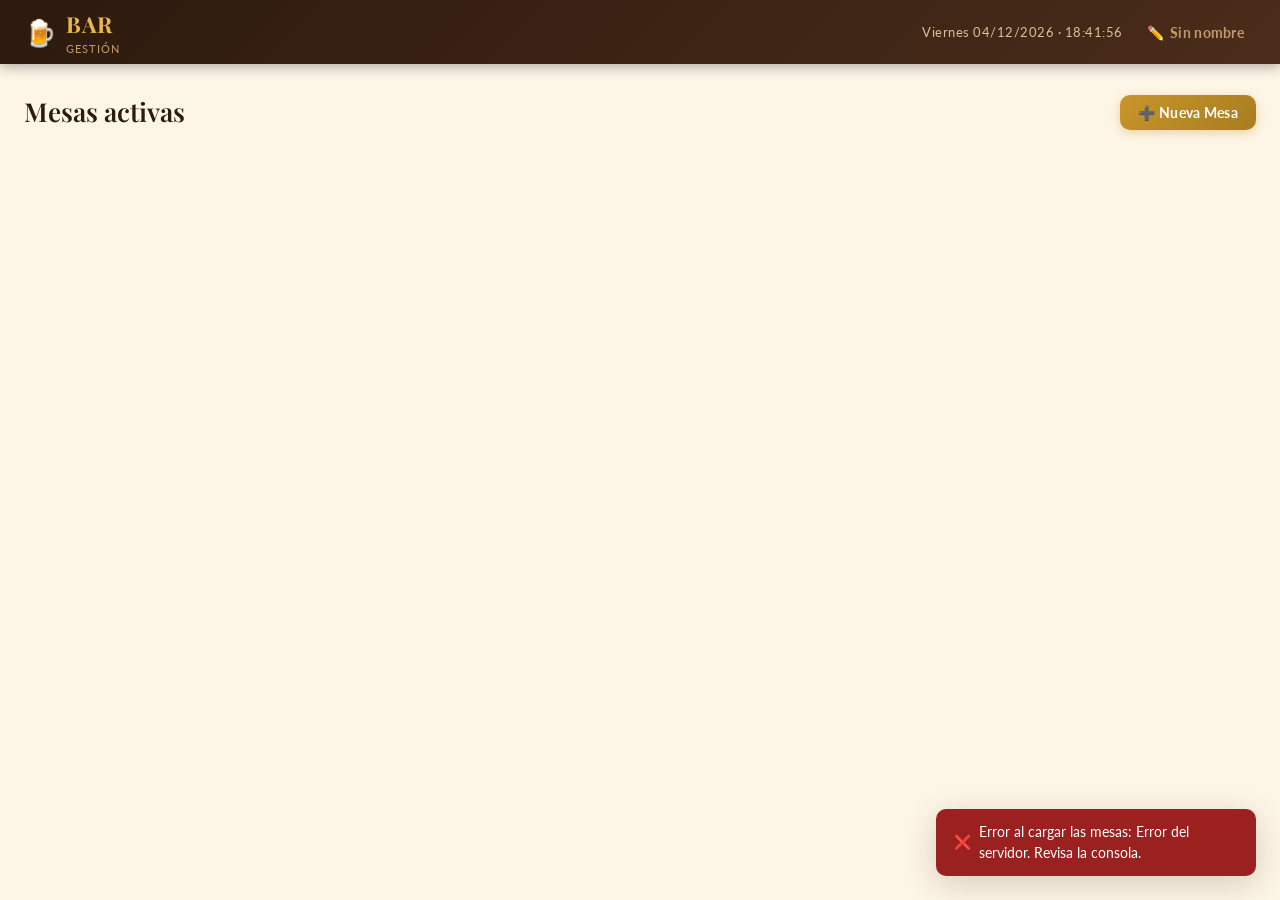
<file: index.html>
<!DOCTYPE html>
<html lang="es">
<head>
  <meta charset="UTF-8" />
  <meta name="viewport" content="width=device-width, initial-scale=1.0" />
  <title>Bar · Gestión de Mesas</title>
  <link rel="stylesheet" href="style.css" />
</head>
<body>

  <header class="header">
    <div class="header-logo">
      <span class="icon">🍺</span>
      <div>
        <h1>BAR</h1>
        <div class="subtitle">GESTIÓN</div>
      </div>
    </div>
    <div class="header-right">
      <div class="header-clock" id="reloj"></div>
      <button class="btn btn-ghost" id="btnCambiarDispositivo">
       ✏️<span id="headerNombreDispositivo"></span>
      </button>
    </div>
  </header>

  <main class="page-main">
    <div class="page-toolbar">
      <h2>Mesas activas</h2>
      <div class="toolbar-actions">
        <button class="btn btn-primary" id="btnNuevaMesa">
          ➕ Nueva Mesa
        </button>
      </div>
    </div>

    <div class="mesas-grid" id="mesasGrid">
    </div>
  </main>

  <div class="modal-overlay" id="modalNombreDispositivo">
    <div class="modal">
      <h3>Trabajador:</h3>
      <p class="modal-sub">Aparecerá cuando estés atendiendo una mesa.</p>
      <div class="form-group">
        <label for="inputNombreDispositivo">Nombre</label>
        <input
          type="text"
          id="inputNombreDispositivo"
          class="form-input"
          placeholder="Ej: Juan Pérez, María García..."
          maxlength="60"
          autocomplete="off"
        />
      </div>
      <div class="modal-actions">
        <button class="btn btn-primary" id="btnConfirmarDispositivo">Guardar</button>
      </div>
    </div>
  </div>

  <div class="modal-overlay" id="modalCrearMesa">
    <div class="modal">
      <h3>➕ Nueva Mesa</h3>
      <p class="modal-sub">Introduce el nombre o número para identificar la mesa.</p>
      <div class="form-group">
        <label for="inputNombreMesa">Nombre o número de mesa</label>
        <input
          type="text"
          id="inputNombreMesa"
          class="form-input"
          placeholder="Ej: Mesa 5, Terraza 2, Barra..."
          maxlength="40"
          autocomplete="off"
        />
      </div>
      <div class="modal-actions">
        <button class="btn btn-outline" id="btnCancelarCrear">Cancelar</button>
        <button class="btn btn-primary" id="btnConfirmarCrear">Crear Mesa</button>
      </div>
    </div>
  </div>

  <div class="loader-overlay" id="loader">
    <div class="spinner"></div>
  </div>

  <div class="toast-container" id="toastContainer"></div>

  <script src="api.js"></script>
  <script src="main.js"></script>
</body>
</html>
</file>
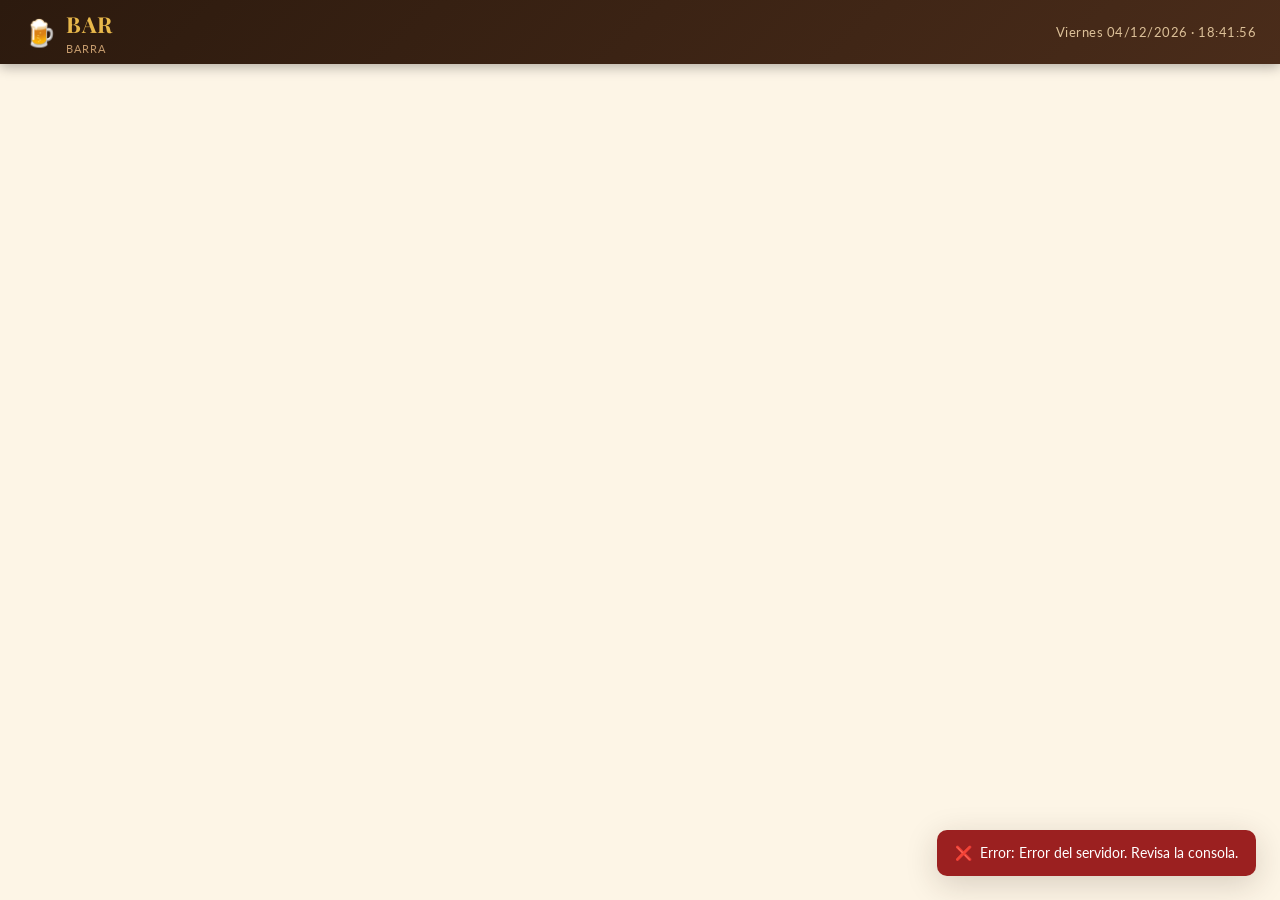
<file: barra.html>
<!DOCTYPE html>
<html lang="es">
<head>
  <meta charset="UTF-8"/>
  <meta name="viewport" content="width=device-width, initial-scale=1.0"/>
  <title>Barra · Bar</title>
  <link rel="stylesheet" href="style.css"/>
  <link rel="stylesheet" href="barra.css"/>
</head>
<body>
  <header class="header">
    <div class="header-logo">
      <span class="icon">🍺</span>
      <div><h1>BAR</h1><div class="subtitle">BARRA</div></div>
    </div>
    <div class="header-right">
      <div class="header-clock" id="reloj"></div>
    </div>
  </header>

  <main class="barra-main" id="barraMain">
  </main>

  <div class="loader-overlay" id="loader"><div class="spinner"></div></div>
  <div class="toast-container" id="toastContainer"></div>

  <script src="api.js"></script>
  <script src="barra.js"></script>
</body>
</html>
</file>
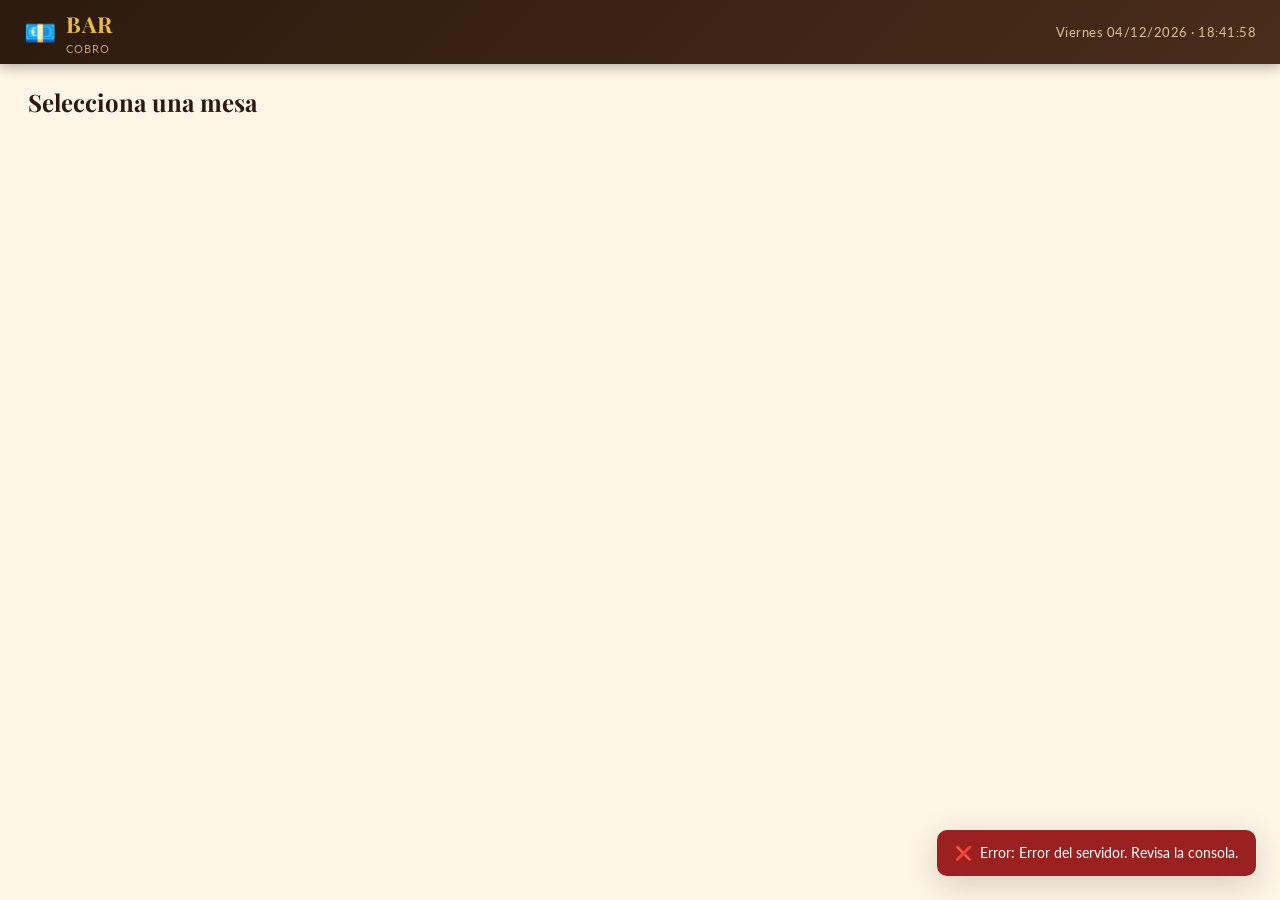
<file: cobro.html>
<!DOCTYPE html>
<html lang="es">
<head>
  <meta charset="UTF-8"/>
  <meta name="viewport" content="width=device-width, initial-scale=1.0"/>
  <title>Cobro · Bar</title>
  <link rel="stylesheet" href="style.css"/>
  <link rel="stylesheet" href="cobro.css"/>
</head>
<body>
  <header class="header">
    <div class="header-logo">
      <span class="icon">💶</span>
      <div><h1>BAR</h1><div class="subtitle">COBRO</div></div>
    </div>
    <div class="header-right">
      <div class="header-clock" id="reloj"></div>
    </div>
  </header>

  <div id="vistasMesas">
    <div class="cobro-page-toolbar">
      <h2>Selecciona una mesa</h2>
    </div>
    <div class="cobro-mesas-grid" id="cobroMesasGrid"></div>
  </div>

  <div id="vistaCobro" style="display:none" class="cobro-vista">
    <div class="cobro-top-bar">
      <button class="btn btn-outline" onclick="volverMesas()">← Mesas</button>
      <h2 id="cobroMesaNombre">–</h2>
      <div class="cobro-pte-badge">
        Pendiente: <strong id="cobroTotalPte">0,00 €</strong>
      </div>
    </div>

    <div class="cobro-body">
      <div class="cobro-articulos">
        <h3 class="cobro-section-title">Artículos pedidos</h3>
        <div id="cobroLineas"></div>
      </div>

      <div class="cobro-panel-derecho">
        <div class="cobro-resumen">
          <div class="cobro-resumen-fila">
            <span>Total pendiente</span>
            <strong id="resumenPte">0,00 €</strong>
          </div>
          <div class="cobro-resumen-fila cobro-resumen-sel">
            <span>Seleccionado</span>
            <strong id="resumenSel">0,00 €</strong>
          </div>
        </div>

        <div class="cobro-botones">
          <button class="btn btn-primary btn-lg cobro-btn-accion"
                  id="btnCobrarSel" disabled
                  onclick="abrirConfirmar('seleccion')">
            💶 Cobrar selección
          </button>
          <button class="btn btn-outline btn-lg cobro-btn-accion"
                  onclick="abrirDividir()">
            ➗ Dividir en partes
          </button>
          <button class="btn btn-success btn-lg cobro-btn-accion"
                  onclick="abrirConfirmar('todo')">
            ✅ Cobrar todo
          </button>
        </div>
      </div>
    </div>
  </div>

  <div class="modal-overlay" id="modalConfirmar">
    <div class="modal">
      <h3 id="modalConfirmarTitulo">Confirmar cobro</h3>
      <p class="modal-sub" id="modalConfirmarSub"></p>
      <div style="text-align:center;margin:16px 0">
        <div id="modalImporte" style="font-family:var(--font-display);font-size:44px;font-weight:700;color:var(--brown-800)"></div>
      </div>
      <div class="modal-actions">
        <button class="btn btn-outline" onclick="cerrarModal('modalConfirmar')">Cancelar</button>
        <button class="btn btn-success" id="btnConfirmarCobro">✅ Confirmar</button>
      </div>
    </div>
  </div>

  <div class="modal-overlay" id="modalDividir">
    <div class="modal">
      <h3>➗ Dividir cuenta</h3>
      <p class="modal-sub">¿En cuántas partes iguales?</p>
      <div class="dividir-control">
        <button class="qty-btn minus" onclick="cambiarPartes(-1)">−</button>
        <span id="numPartes" style="font-size:32px;font-weight:700;min-width:60px;text-align:center">2</span>
        <button class="qty-btn plus" onclick="cambiarPartes(1)">+</button>
      </div>
      <div style="text-align:center;margin:12px 0;color:var(--text-muted);font-size:14px">
        Cada parte: <strong id="importeParte">0,00 €</strong>
      </div>
      <div class="modal-actions">
        <button class="btn btn-outline" onclick="cerrarModal('modalDividir')">Cancelar</button>
        <button class="btn btn-primary" onclick="cobrarParte()">💶 Cobrar una parte</button>
      </div>
    </div>
  </div>

  <div class="loader-overlay" id="loader"><div class="spinner"></div></div>
  <div class="toast-container" id="toastContainer"></div>
  
  <div class="modal-overlay" id="modalTicket">
    <div class="modal modal-ticket">
      <div id="ticketContenido"></div>
      <div class="modal-actions">
        <button class="btn btn-outline" onclick="cerrarTicket()">Cerrar</button>
        <button class="btn btn-primary" onclick="imprimirTicket()">🖨️ Imprimir</button>
      </div>
    </div>
  </div>

  <script src="api.js"></script>
  <script src="cobro.js"></script>

</body>
</html>
</file>
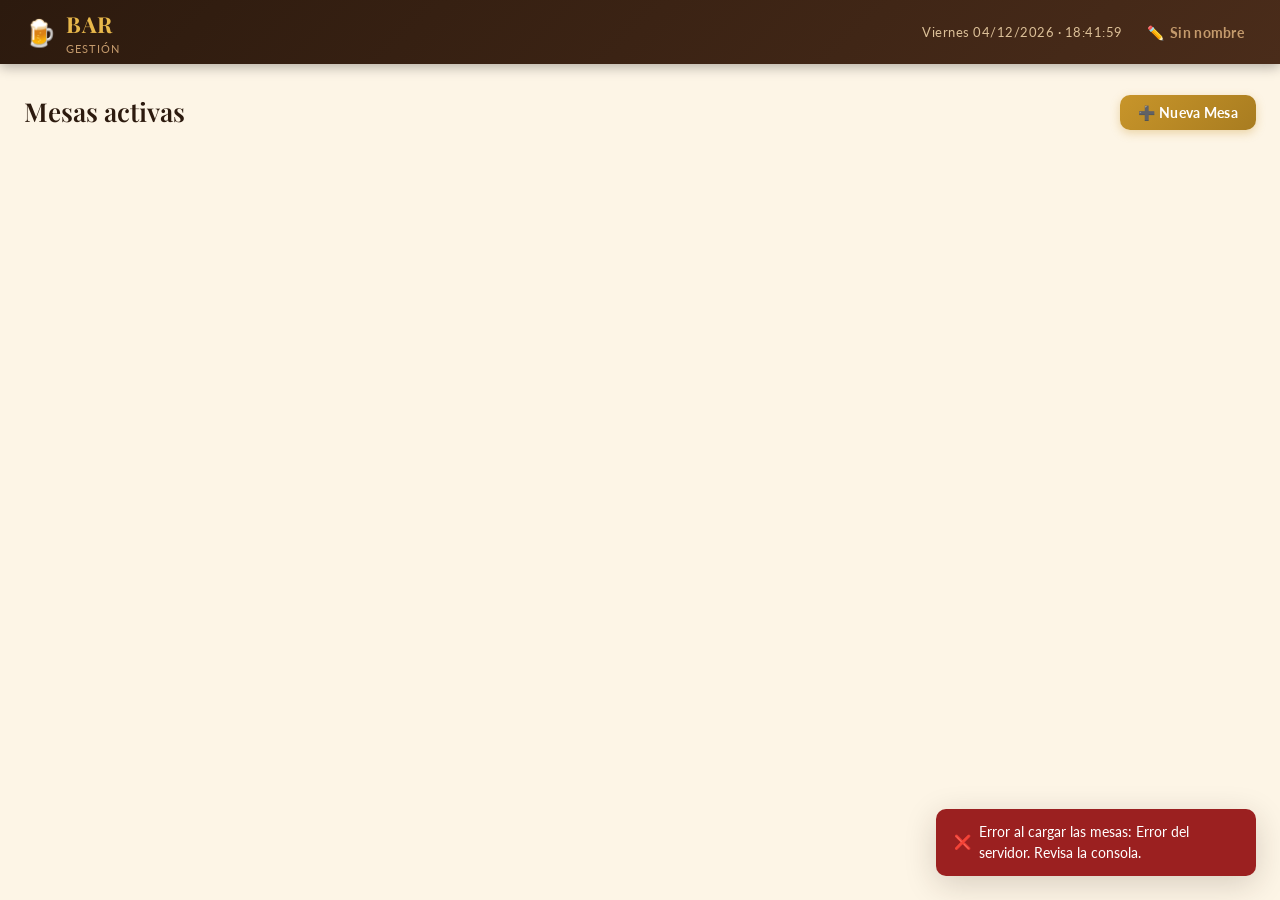
<file: mesa.html>
<!DOCTYPE html>
<html lang="es">
<head>
  <meta charset="UTF-8" />
  <meta name="viewport" content="width=device-width, initial-scale=1.0" />
  <title>Mesa · Bar</title>
  <link rel="stylesheet" href="style.css" />
</head>
<body>

  <header class="header">
    <div class="header-logo">
      <span class="icon">🍺</span>
      <div>
        <h1>BAR</h1>
        <div class="subtitle">GESTIÓN</div>
      </div>
    </div>
    <div class="header-right">
      <div class="header-clock" id="reloj"></div>
    </div>
  </header>

  <div class="page-mesa">

    <div class="mesa-header">
      <div class="mesa-header-left">
        <button class="btn btn-outline btn-sm" id="btnSalir">← Salir sin guardar</button>
        <h2 id="mesaNombre">–</h2>
      </div>
      <div class="toolbar-actions">
        <button class="btn btn-success btn-sm" id="btnGuardar">✅ Guardar mesa</button>
      </div>
    </div>

    <div class="mesa-tabs" id="mesaTabs">
      <button class="mesa-tab active" id="tabProductos" onclick="switchTab('productos')">
        PRODUCTOS
      </button>
      <button class="mesa-tab" id="tabPedido" onclick="switchTab('pedido')">
        🧾 PEDIDO <span class="tab-badge" id="tabBadge" style="display:none">0</span>
      </button>
    </div>

    <div class="mesa-body">

      <div class="productos-panel">
        <div class="categorias-tabs" id="categoriasTabs">
        </div>
        <div class="productos-lista" id="productosLista">
        </div>
      </div>

      <div class="pedido-panel">
        <div class="pedido-header">
          <h3>🧾 PEDIDO</h3>
        </div>
        <div class="pedido-lista" id="pedidoLista">
          <div class="pedido-empty">
            <div class="pedido-empty-icon">🥗</div>
            <p>Sin artículos todavía.<br/>Añade productos desde la izquierda.</p>
          </div>
        </div>
        <div class="pedido-footer">
          <div class="pedido-total-row">
            <span class="pedido-total-label">Total</span>
            <span class="pedido-total-amount" id="pedidoTotal">
              0,00 <span class="eur">€</span>
            </span>
          </div>
          <div class="pedido-actions">
            <button class="btn btn-success btn-lg" id="btnCobrar">✅ Cobrar mesa</button>
          </div>
        </div>
      </div>

    </div>
  </div>

  <div class="loader-overlay" id="loader">
    <div class="spinner"></div>
  </div>

  <div class="toast-container" id="toastContainer"></div>

  <script src="api.js"></script>
  <script src="mesa.js"></script>
</body>
</html>
</file>
<file: style.css>
@import url('https://fonts.googleapis.com/css2?family=Playfair+Display:wght@600;700&family=Lato:wght@300;400;700&display=swap');

/* ─── VARIABLES ─────────────────────────────────────────────── */
:root {
  --bg:            #FDF5E6;
  --bg-card:       #FFFBF4;
  --bg-dark:       #2C1A0E;

  --brown-900:     #1A0D06;
  --brown-800:     #2C1A0E;
  --brown-700:     #4A2C1A;
  --brown-600:     #6B3F2A;
  --brown-500:     #8B5E3C;
  --brown-400:     #A87850;
  --brown-300:     #C49A6C;
  --brown-200:     #DCC098;
  --brown-100:     #EDD9B8;
  --brown-50:      #FAF0DC;

  --gold:          #C8952A;
  --gold-light:    #E8B84B;

  --text:          #2C1A0E;
  --text-muted:    #7A5A42;
  --text-light:    #B08060;

  --success:       #3A7A40;
  --success-bg:    #EAF5EB;
  --danger:        #9B2020;
  --danger-bg:     #FAEAEA;
  --warning:       #8A6000;
  --warning-bg:    #FFF8E1;
  --info-bg:       #EAF0FB;

  --border:        #D9C4A5;
  --border-light:  #EDE0CA;
  --shadow-sm:     0 2px 6px rgba(44,26,14,.10);
  --shadow:        0 4px 16px rgba(44,26,14,.14);
  --shadow-lg:     0 8px 32px rgba(44,26,14,.18);

  --radius:        10px;
  --radius-lg:     16px;

  --font-display:  'Playfair Display', Georgia, serif;
  --font-body:     'Lato', sans-serif;
}

/* ─── RESET & BASE ──────────────────────────────────────────── */
*, *::before, *::after { box-sizing: border-box; margin: 0; padding: 0; }

body {
  font-family: var(--font-body);
  background: var(--bg);
  color: var(--text);
  min-height: 100vh;
  font-size: 15px;
  line-height: 1.55;
}

/* ─── SCROLLBAR ─────────────────────────────────────────────── */
::-webkit-scrollbar { width: 6px; height: 6px; }
::-webkit-scrollbar-track { background: var(--brown-50); }
::-webkit-scrollbar-thumb { background: var(--brown-300); border-radius: 3px; }

/* ─── HEADER ────────────────────────────────────────────────── */
.header {
  background: linear-gradient(135deg, var(--brown-800) 0%, var(--brown-700) 100%);
  color: #fff;
  padding: 0 24px;
  height: 64px;
  display: flex;
  align-items: center;
  justify-content: space-between;
  box-shadow: 0 3px 12px rgba(0,0,0,.3);
  position: sticky;
  top: 0;
  z-index: 100;
}

.header-logo {
  display: flex;
  align-items: center;
  gap: 10px;
}

.header-logo .icon { font-size: 26px; }

.header-logo h1 {
  font-family: var(--font-display);
  font-size: 22px;
  font-weight: 700;
  color: var(--gold-light);
  letter-spacing: .5px;
}

.header-logo .subtitle {
  font-size: 11px;
  color: var(--brown-300);
  letter-spacing: 1px;
  text-transform: uppercase;
  margin-top: -2px;
}

.header-right {
  display: flex;
  align-items: center;
  gap: 12px;
}

.header-clock {
  font-size: 13px;
  color: var(--brown-200);
  letter-spacing: .5px;
  min-width: 140px;
  text-align: right;
}

/* ─── BOTONES ───────────────────────────────────────────────── */
.btn {
  display: inline-flex;
  align-items: center;
  gap: 6px;
  padding: 9px 18px;
  border: none;
  border-radius: var(--radius);
  font-family: var(--font-body);
  font-size: 14px;
  font-weight: 700;
  cursor: pointer;
  transition: all .18s ease;
  text-decoration: none;
  white-space: nowrap;
  letter-spacing: .3px;
}

.btn:active { transform: scale(.97); }

.btn-primary {
  background: linear-gradient(135deg, var(--gold) 0%, #A87C20 100%);
  color: #fff;
  box-shadow: 0 3px 10px rgba(200,149,42,.35);
}
.btn-primary:hover { background: linear-gradient(135deg, var(--gold-light) 0%, var(--gold) 100%); box-shadow: 0 4px 14px rgba(200,149,42,.45); }

.btn-success {
  background: linear-gradient(135deg, var(--success) 0%, #2E6033 100%);
  color: #fff;
  box-shadow: 0 3px 10px rgba(58,122,64,.3);
}
.btn-success:hover { filter: brightness(1.1); }

.btn-danger {
  background: linear-gradient(135deg, var(--danger) 0%, #7A1A1A 100%);
  color: #fff;
  box-shadow: 0 3px 10px rgba(155,32,32,.3);
}
.btn-danger:hover { filter: brightness(1.1); }

.btn-outline {
  background: transparent;
  color: var(--brown-600);
  border: 2px solid var(--brown-300);
}
.btn-outline:hover { background: var(--brown-50); border-color: var(--brown-400); }

.btn-ghost {
  background: transparent;
  color: var(--brown-300);
  border: none;
  padding: 6px 12px;
}
.btn-ghost:hover { background: rgba(255,255,255,.1); color: #fff; }

.btn-sm { padding: 5px 12px; font-size: 13px; }
.btn-lg { padding: 13px 28px; font-size: 16px; }
.btn:disabled { opacity: .45; cursor: not-allowed; transform: none !important; }

/* ─── PÁGINA PRINCIPAL (index) ──────────────────────────────── */
.page-main { max-width: 1280px; margin: 0 auto; padding: 28px 24px; }

.page-toolbar {
  display: flex;
  align-items: center;
  justify-content: space-between;
  margin-bottom: 28px;
  flex-wrap: wrap;
  gap: 12px;
}

.page-toolbar h2 {
  font-family: var(--font-display);
  font-size: 26px;
  color: var(--brown-800);
  font-weight: 600;
}

.toolbar-actions { display: flex; gap: 10px; flex-wrap: wrap; }

/* ─── GRID DE MESAS ─────────────────────────────────────────── */
.mesas-grid {
  display: grid;
  grid-template-columns: repeat(auto-fill, minmax(220px, 1fr));
  gap: 18px;
}

.mesa-card {
  background: var(--bg-card);
  border: 1.5px solid var(--border);
  border-radius: var(--radius-lg);
  padding: 20px;
  cursor: pointer;
  transition: all .2s ease;
  position: relative;
  box-shadow: var(--shadow-sm);
  overflow: hidden;
}

.mesa-card::before {
  content: '';
  position: absolute;
  top: 0; left: 0; right: 0;
  height: 4px;
  background: var(--brown-300);
  transition: background .2s ease;
}

.mesa-card.disponible::before { background: linear-gradient(90deg, var(--gold), var(--gold-light)); }
.mesa-card.bloqueada::before  { background: linear-gradient(90deg, #e05c3a, #c94020); }
.mesa-card.pagada::before     { background: linear-gradient(90deg, var(--success), #4CAF50); }

.mesa-card:hover {
  border-color: var(--brown-400);
  box-shadow: var(--shadow);
  transform: translateY(-2px);
}

.mesa-card.bloqueada { cursor: not-allowed; }
.mesa-card.bloqueada:hover { transform: none; }
.mesa-card.pagada { opacity: .75; }

.mesa-card-header {
  display: flex;
  align-items: flex-start;
  justify-content: space-between;
  margin-bottom: 12px;
}

.mesa-nombre {
  font-family: var(--font-display);
  font-size: 20px;
  font-weight: 700;
  color: var(--brown-800);
}

.badge {
  display: inline-flex;
  align-items: center;
  gap: 4px;
  padding: 3px 9px;
  border-radius: 20px;
  font-size: 11px;
  font-weight: 700;
  letter-spacing: .5px;
  text-transform: uppercase;
}

.badge-disponible { background: var(--warning-bg); color: var(--warning); }
.badge-bloqueada  { background: #FDECEA; color: #B71C1C; }
.badge-pagada     { background: var(--success-bg); color: var(--success); }

.mesa-info {
  font-size: 13px;
  color: var(--text-muted);
  margin-bottom: 14px;
  min-height: 36px;
}

.mesa-info .camarero {
  display: flex;
  align-items: center;
  gap: 5px;
  font-weight: 700;
  color: #B71C1C;
  margin-bottom: 2px;
}

.mesa-total {
  font-size: 22px;
  font-weight: 700;
  color: var(--brown-700);
  font-family: var(--font-display);
}

.mesa-total span { font-size: 13px; font-weight: 400; color: var(--text-muted); }

.empty-state {
  grid-column: 1 / -1;
  text-align: center;
  padding: 80px 20px;
  color: var(--text-muted);
}
.empty-state .empty-icon { font-size: 64px; margin-bottom: 16px; opacity: .4; }
.empty-state h3 { font-family: var(--font-display); font-size: 22px; margin-bottom: 8px; color: var(--brown-500); }
.empty-state p  { font-size: 14px; }

/* ─── PÁGINA DE MESA ────────────────────────────────────────── */
.page-mesa { height: calc(100vh - 64px); display: flex; flex-direction: column; overflow: hidden; }

.mesa-header {
  background: var(--bg-card);
  border-bottom: 1.5px solid var(--border);
  padding: 14px 24px;
  display: flex;
  align-items: center;
  justify-content: space-between;
  gap: 12px;
  flex-wrap: wrap;
  box-shadow: var(--shadow-sm);
}

.mesa-header-left { 
  display: flex;
  align-items: center;
  gap: 10px;
  flex-wrap: wrap;
}

.mesa-header h2 {
  font-family: var(--font-display);
  font-size: 24px;
  color: var(--brown-800);
}

.mesa-header .camarero-tag {
  background: var(--brown-50);
  border: 1.5px solid var(--border);
  border-radius: 20px;
  padding: 4px 12px;
  font-size: 13px;
  color: var(--brown-600);
}

.mesa-header .camarero-tag strong { color: var(--brown-800); }

.mesa-body {
  flex: 1;
  display: grid;
  grid-template-columns: 1fr 480px;
  overflow: hidden;
}

/* ─── PANEL IZQUIERDO: PRODUCTOS ────────────────────────────── */
.productos-panel {
  display: flex;
  flex-direction: column;
  border-right: 1.5px solid var(--border);
  overflow: hidden;
}

.productos-search {
  padding: 14px 16px;
  border-bottom: 1px solid var(--border-light);
  background: var(--brown-50);
}

.search-input {
  width: 100%;
  padding: 9px 14px;
  border: 1.5px solid var(--border);
  border-radius: var(--radius);
  font-family: var(--font-body);
  font-size: 14px;
  background: #fff;
  color: var(--text);
  outline: none;
  transition: border-color .2s;
}
.search-input:focus { border-color: var(--brown-400); box-shadow: 0 0 0 3px rgba(168,120,80,.12); }
.search-input::placeholder { color: var(--text-light); }

.categorias-tabs {
  display: flex;
  gap: 6px;
  padding: 10px 16px;
  border-bottom: 1px solid var(--border-light);
  background: var(--brown-50);
  overflow-x: auto;
  flex-shrink: 0;
}
.categorias-tabs::-webkit-scrollbar { height: 3px; }

.cat-tab {
  padding: 5px 14px;
  border-radius: 20px;
  font-size: 12px;
  font-weight: 700;
  cursor: pointer;
  border: 1.5px solid var(--border);
  background: #fff;
  color: var(--text-muted);
  white-space: nowrap;
  transition: all .15s;
}
.cat-tab.active, .cat-tab:hover {
  background: var(--brown-700);
  border-color: var(--brown-700);
  color: #fff;
}

.productos-lista {
  flex: 1;
  overflow-y: auto;
  padding: 12px 16px;
  display: flex;
  flex-direction: column;
  gap: 8px;
}

.producto-row {
  background: var(--bg-card);
  border: 1.5px solid var(--border-light);
  border-radius: var(--radius);
  padding: 12px 14px;
  display: flex;
  align-items: center;
  justify-content: space-between;
  gap: 10px;
  transition: all .15s;
}
.producto-row:hover { border-color: var(--brown-300); background: var(--brown-50); }
.producto-row.en-pedido { border-color: var(--gold); background: #FFFBEF; }

.prod-info { flex: 1; }
.prod-nombre { font-weight: 700; font-size: 14px; color: var(--brown-800); }
.prod-cat    { font-size: 11px; color: var(--text-light); text-transform: uppercase; letter-spacing: .5px; }
.prod-precio { font-family: var(--font-display); font-weight: 700; color: var(--brown-600); font-size: 15px; min-width: 55px; text-align: right; }

.qty-control {
  display: flex;
  align-items: center;
  gap: 8px;
  background: var(--brown-50);
  border: 1.5px solid var(--border);
  border-radius: var(--radius);
  padding: 2px 4px;
}

.qty-btn {
  width: 28px; height: 28px;
  border: none;
  border-radius: 6px;
  background: var(--brown-700);
  color: #fff;
  font-size: 18px;
  font-weight: 700;
  cursor: pointer;
  display: flex; align-items: center; justify-content: center;
  line-height: 1;
  transition: background .15s;
  padding-bottom: 2px;
}
.qty-btn:hover   { background: var(--brown-800); }
.qty-btn.minus   { background: var(--brown-400); }
.qty-btn.minus:hover { background: var(--brown-500); }

.qty-val {
  min-width: 26px;
  text-align: center;
  font-weight: 700;
  font-size: 15px;
  color: var(--brown-800);
}

/* ─── PANEL DERECHO: PEDIDO ─────────────────────────────────── */
.pedido-panel {
  display: flex;
  flex-direction: column;
  background: var(--bg-card);
  overflow: hidden;
}

.pedido-header {
  padding: 14px 16px;
  border-bottom: 1.5px solid var(--border);
  background: var(--brown-800);
  color: #fff;
}

.pedido-header h3 {
  font-family: var(--font-display);
  font-size: 18px;
  color: var(--gold-light);
}

.pedido-lista {
  flex: 1;
  overflow-y: auto;
  padding: 12px;
  display: flex;
  flex-direction: column;
  gap: 6px;
}

.pedido-empty {
  text-align: center;
  padding: 40px 16px;
  color: var(--text-light);
  font-size: 13px;
}
.pedido-empty .pedido-empty-icon { font-size: 40px; margin-bottom: 10px; opacity: .35; }

.pedido-linea {
  background: var(--brown-50);
  border: 1px solid var(--border-light);
  padding: 14px 14px;
  border-radius: 12px;
  display: flex;
  align-items: center;
  gap: 8px;
}

.pedido-linea-qty {
  width: 26px; height: 26px;
  background: var(--brown-700);
  color: #fff;
  border-radius: 6px;
  display: flex; align-items: center; justify-content: center;
  font-size: 12px;
  font-weight: 700;
  flex-shrink: 0;
}

.pedido-linea-nombre {
  flex: 1;
  font-size: 14px;
  font-weight: 700;
  color: var(--brown-800);
  line-height: 1.3;
}

.pedido-linea-subtotal {
  font-family: var(--font-display);
  font-weight: 700;
  color: var(--brown-700);
  font-size: 15px;
  min-width: 52px;
  text-align: right;
}

.pedido-linea-del {
  width: 22px; height: 22px;
  border: none;
  background: transparent;
  color: var(--text-light);
  cursor: pointer;
  border-radius: 4px;
  display: flex; align-items: center; justify-content: center;
  font-size: 16px;
  transition: all .15s;
  flex-shrink: 0;
}
.pedido-linea-del:hover { background: var(--danger-bg); color: var(--danger); }

.pedido-footer {
  border-top: 2px solid var(--border);
  padding: 16px;
}

.pedido-total-row {
  display: flex;
  justify-content: space-between;
  align-items: center;
  margin-bottom: 16px;
}

.pedido-total-label {
  font-size: 13px;
  font-weight: 700;
  color: var(--text-muted);
  text-transform: uppercase;
  letter-spacing: .5px;
}

.pedido-total-amount {
  font-family: var(--font-display);
  font-size: 28px;
  font-weight: 700;
  color: var(--brown-800);
}

.pedido-total-amount .eur { font-size: 16px; color: var(--text-muted); }

.pedido-actions { display: flex; flex-direction: column; gap: 8px; }

/* ─── PÁGINA DE CIERRE ──────────────────────────────────────── */
.page-cierre { max-width: 900px; margin: 0 auto; padding: 28px 24px; }

.cierre-header {
  display: flex;
  align-items: center;
  gap: 16px;
  margin-bottom: 28px;
}

.cierre-header h2 {
  font-family: var(--font-display);
  font-size: 28px;
  color: var(--brown-800);
}

.alert {
  padding: 14px 18px;
  border-radius: var(--radius);
  margin-bottom: 20px;
  display: flex;
  align-items: flex-start;
  gap: 12px;
  font-size: 14px;
}

.alert-icon { font-size: 20px; flex-shrink: 0; margin-top: 1px; }
.alert-body h4 { font-size: 14px; font-weight: 700; margin-bottom: 3px; }

.alert-warning { background: var(--warning-bg); color: var(--warning); border: 1.5px solid #FFD54F; }
.alert-success { background: var(--success-bg); color: var(--success); border: 1.5px solid #A5D6A7; }
.alert-info    { background: var(--info-bg); color: #1A4A8A; border: 1.5px solid #90CAF9; }

.cierre-resumen {
  background: var(--bg-card);
  border: 1.5px solid var(--border);
  border-radius: var(--radius-lg);
  padding: 24px;
  margin-bottom: 24px;
  box-shadow: var(--shadow-sm);
}

.cierre-resumen h3 {
  font-family: var(--font-display);
  font-size: 18px;
  color: var(--brown-700);
  margin-bottom: 16px;
  padding-bottom: 10px;
  border-bottom: 1px solid var(--border-light);
}

.cierre-mesas-list { display: flex; flex-direction: column; gap: 10px; }

.cierre-mesa-item {
  border: 1px solid var(--border-light);
  border-radius: var(--radius);
  overflow: hidden;
}

.cierre-mesa-title {
  background: var(--brown-50);
  padding: 10px 14px;
  display: flex;
  justify-content: space-between;
  align-items: center;
  cursor: pointer;
  user-select: none;
}

.cierre-mesa-title h4 {
  font-weight: 700;
  font-size: 15px;
  color: var(--brown-800);
}

.cierre-mesa-title .mesa-camarero {
  font-size: 12px;
  color: var(--text-muted);
}

.cierre-mesa-total-badge {
  font-family: var(--font-display);
  font-size: 16px;
  font-weight: 700;
  color: var(--brown-700);
  background: var(--gold-light);
  padding: 3px 12px;
  border-radius: 20px;
  color: var(--brown-900);
}

.cierre-mesa-lineas {
  background: #fff;
  padding: 8px 14px;
  display: none;
}

.cierre-mesa-lineas.open { display: block; }

.cierre-linea-row {
  display: flex;
  justify-content: space-between;
  padding: 5px 0;
  font-size: 13px;
  border-bottom: 1px solid var(--border-light);
}
.cierre-linea-row:last-child { border-bottom: none; }

.cierre-total-final {
  background: var(--brown-800);
  color: #fff;
  border-radius: var(--radius-lg);
  padding: 20px 28px;
  display: flex;
  align-items: center;
  justify-content: space-between;
  margin-bottom: 24px;
  box-shadow: var(--shadow);
}

.cierre-total-final .label {
  font-size: 14px;
  color: var(--brown-200);
  text-transform: uppercase;
  letter-spacing: .8px;
  font-weight: 700;
}

.cierre-total-final .amount {
  font-family: var(--font-display);
  font-size: 40px;
  font-weight: 700;
  color: var(--gold-light);
}

.cierre-actions { display: flex; gap: 12px; flex-wrap: wrap; }

.mesas-pendientes-list {
  margin-top: 10px;
  display: flex;
  flex-direction: column;
  gap: 6px;
}

.pendiente-item {
  background: #fff;
  border: 1px solid #FFCDD2;
  border-radius: var(--radius);
  padding: 8px 12px;
  display: flex;
  justify-content: space-between;
  font-size: 13px;
}

/* ─── MODALES ───────────────────────────────────────────────── */
.modal-overlay {
  position: fixed;
  inset: 0;
  background: rgba(30,15,5,.55);
  backdrop-filter: blur(3px);
  display: flex;
  align-items: center;
  justify-content: center;
  z-index: 999;
  opacity: 0;
  pointer-events: none;
  transition: opacity .2s;
}

.modal-overlay.open { opacity: 1; pointer-events: all; }

.modal {
  background: var(--bg-card);
  border-radius: var(--radius-lg);
  padding: 28px;
  width: 100%;
  max-width: 400px;
  box-shadow: var(--shadow-lg);
  transform: translateY(16px) scale(.97);
  transition: transform .22s ease;
  border-top: 4px solid var(--gold);
}

.modal-overlay.open .modal { transform: translateY(0) scale(1); }

.modal h3 {
  font-family: var(--font-display);
  font-size: 22px;
  color: var(--brown-800);
  margin-bottom: 6px;
}

.modal .modal-sub {
  font-size: 13px;
  color: var(--text-muted);
  margin-bottom: 20px;
}

.form-group { margin-bottom: 16px; }

.form-group label {
  display: block;
  font-size: 12px;
  font-weight: 700;
  color: var(--text-muted);
  text-transform: uppercase;
  letter-spacing: .6px;
  margin-bottom: 6px;
}

.form-input {
  width: 100%;
  padding: 11px 14px;
  border: 1.5px solid var(--border);
  border-radius: var(--radius);
  font-family: var(--font-body);
  font-size: 15px;
  color: var(--text);
  background: #fff;
  outline: none;
  transition: border-color .2s;
}
.form-input:focus { border-color: var(--brown-500); box-shadow: 0 0 0 3px rgba(139,94,60,.12); }

.modal-actions {
  display: flex;
  gap: 10px;
  justify-content: flex-end;
  margin-top: 20px;
}

/* ─── LOADING / TOAST ───────────────────────────────────────── */
.loader-overlay {
  position: fixed;
  inset: 0;
  background: rgba(253,245,230,.7);
  display: flex;
  align-items: center;
  justify-content: center;
  z-index: 2000;
  display: none;
}
.loader-overlay.active { display: flex; }

.spinner {
  width: 40px; height: 40px;
  border: 4px solid var(--border);
  border-top-color: var(--brown-600);
  border-radius: 50%;
  animation: spin .7s linear infinite;
}
@keyframes spin { to { transform: rotate(360deg); } }

.toast-container {
  position: fixed;
  bottom: 24px;
  right: 24px;
  z-index: 3000;
  display: flex;
  flex-direction: column;
  gap: 8px;
}

.toast {
  background: var(--brown-800);
  color: #fff;
  padding: 12px 18px;
  border-radius: var(--radius);
  font-size: 14px;
  box-shadow: var(--shadow-lg);
  max-width: 320px;
  animation: slideIn .3s ease;
  display: flex;
  align-items: center;
  gap: 8px;
}
.toast.success { background: var(--success); }
.toast.error   { background: var(--danger); }
.toast.warning { background: var(--warning); }

/* ─── ESTADO Y COMENTARIO EN PEDIDO ────────────────────────── */
.pedido-linea { flex-direction: column; gap: 8px; align-items: stretch; }

.pedido-linea-top {
  display: flex;
  align-items: center;
  gap: 8px;
}

.pedido-linea-bottom {
  display: flex;
  flex-direction: column;
  gap: 6px;
  padding-left: 4px;
}

.estado-btns {
  display: flex;
  gap: 5px;
  flex-wrap: wrap;
}

.estado-btn {
  padding: 3px 10px;
  border-radius: 20px;
  border: 1.5px solid var(--border);
  background: #fff;
  font-size: 11px;
  font-weight: 700;
  cursor: pointer;
  color: var(--text-muted);
  transition: all .15s;
  white-space: nowrap;
}

.estado-btn:hover { border-color: var(--brown-400); color: var(--brown-700); }
.estado-btn.active.pedido     { background: #FFF8E1; border-color: #F9A825; color: #8A6000; }
.estado-btn.active.preparando { background: #E3F2FD; border-color: #1E88E5; color: #1A4A8A; }
.estado-btn.active.servido    { background: var(--success-bg); border-color: var(--success); color: var(--success); }

.comentario-input {
  width: 100%;
  padding: 5px 10px;
  border: 1.5px solid var(--border-light);
  border-radius: var(--radius);
  font-family: var(--font-body);
  font-size: 12px;
  color: var(--text);
  background: var(--brown-50);
  outline: none;
  transition: border-color .2s;
}
.comentario-input:focus { border-color: var(--brown-400); background: #fff; }
.comentario-input::placeholder { color: var(--text-light); }

@keyframes slideIn {
  from { opacity: 0; transform: translateX(30px); }
  to   { opacity: 1; transform: translateX(0); }
}

/* ─── RESPONSIVE ────────────────────────────────────────────── */
.mesa-tabs { display: none; }

@media (max-width: 768px) {

  .header { padding: 0 14px; height: 56px; }
  .header-logo h1 { font-size: 18px; }
  .header-logo .subtitle { display: none; }
  .header-clock { display: none; }

  .page-main { padding: 16px 12px; }
  .mesas-grid { grid-template-columns: repeat(auto-fill, minmax(150px, 1fr)); gap: 12px; }
  .mesa-card { padding: 14px; }
  .mesa-nombre { font-size: 17px; }

  .mesa-header { padding: 10px 14px; gap: 8px; }
  .mesa-header h2 { font-size: 18px; }
  .mesa-header-left { gap: 8px; }
  .toolbar-actions .btn-sm { padding: 5px 9px; font-size: 12px; }

  .mesa-tabs {
    display: flex;
    border-bottom: 2px solid var(--border);
    background: var(--bg-card);
    flex-shrink: 0;
  }

  .mesa-tab {
    flex: 1;
    padding: 12px;
    border: none;
    background: transparent;
    font-family: var(--font-body);
    font-size: 14px;
    font-weight: 700;
    color: var(--text-muted);
    cursor: pointer;
    border-bottom: 3px solid transparent;
    margin-bottom: -2px;
    transition: all .15s;
    display: flex;
    align-items: center;
    justify-content: center;
    gap: 6px;
  }

  .mesa-tab.active {
    color: var(--brown-800);
    border-bottom-color: var(--gold);
  }

  .tab-badge {
    background: var(--gold);
    color: var(--brown-900);
    font-size: 11px;
    font-weight: 700;
    padding: 1px 7px;
    border-radius: 20px;
  }

  .page-mesa {
    height: calc(100vh - 56px);
    display: flex;
    flex-direction: column;
    overflow: hidden;
  }

  .mesa-body {
    flex: 1;
    display: block;
    overflow: hidden;
    position: relative;
  }

  .productos-panel,
  .pedido-panel {
    position: absolute;
    inset: 0;
    width: 100%;
    height: 100%;
    border: none;
    transition: opacity .2s, transform .2s;
  }

  .productos-panel { display: flex; flex-direction: column; }
  .pedido-panel    { display: flex; flex-direction: column; }

  .productos-panel.tab-hidden,
  .pedido-panel.tab-hidden {
    opacity: 0;
    pointer-events: none;
    transform: translateX(20px);
  }

  .qty-btn { width: 36px; height: 36px; font-size: 22px; }
  .qty-val  { font-size: 16px; }
  .producto-row { padding: 12px 10px; }
  .prod-nombre  { font-size: 15px; }

  /* Footer del pedido */
  .pedido-footer { padding: 12px; }
  .pedido-total-amount { font-size: 24px; }
  .btn-lg { padding: 13px 20px; font-size: 15px; }

  /* Toast abajo centrado */
  .toast-container { right: 12px; left: 12px; bottom: 16px; }
  .toast { max-width: 100%; }
}

/* ─── MODAL COBRO ───────────────────────────────────────────── */
.modal-cobro { max-width: 500px; }

.cobro-resumen {
  background: var(--brown-50);
  border: 1.5px solid var(--border);
  border-radius: var(--radius);
  padding: 12px 16px;
  margin-bottom: 12px;
}

.cobro-resumen-row {
  display: flex;
  justify-content: space-between;
  align-items: center;
  font-size: 14px;
  color: var(--text-muted);
  padding: 3px 0;
}

.cobro-seleccion strong {
  color: var(--gold);
  font-size: 18px;
  font-family: var(--font-display);
}

.cobro-lineas {
  max-height: 280px;
  overflow-y: auto;
  display: flex;
  flex-direction: column;
  gap: 6px;
  margin-bottom: 12px;
  border: 1px solid var(--border-light);
  border-radius: var(--radius);
  padding: 8px;
}

.cobro-linea {
  display: flex;
  align-items: center;
  gap: 10px;
  padding: 8px 10px;
  border-radius: var(--radius);
  background: #fff;
  border: 1.5px solid var(--border-light);
  cursor: pointer;
  transition: all .15s;
  user-select: none;
}

.cobro-linea:hover { border-color: var(--brown-300); background: var(--brown-50); }

.cobro-linea.seleccionada {
  border-color: var(--gold);
  background: #FFFBEF;
}

.cobro-linea input[type="checkbox"] {
  width: 16px;
  height: 16px;
  cursor: pointer;
  accent-color: var(--gold);
  flex-shrink: 0;
}

.cobro-linea-info { flex: 1; }

.cobro-linea-nombre {
  font-size: 13px;
  font-weight: 700;
  color: var(--brown-800);
}

.cobro-linea-meta {
  font-size: 11px;
  color: var(--text-light);
}

.cobro-linea-precio {
  font-family: var(--font-display);
  font-weight: 700;
  font-size: 14px;
  color: var(--brown-700);
}

.cobro-actions {
  justify-content: space-between;
  flex-wrap: wrap;
  gap: 8px;
}

/* ─── TABS PEDIDO ───────────────────────────────────────────── */
.pedido-tabs {
  position: sticky;
  top: 0;
  z-index: 20;

  display: flex;
  gap: 6px;

  background: var(--bg-card);
  padding-bottom: 8px;
  margin-bottom: 8px;

  border-bottom: 1px solid var(--border-light);
}

.pedido-tab {
  flex: 1;

  border: none;
  background: var(--brown-50);

  padding: 10px 14px;
  border-radius: var(--radius);

  font-size: 13px;
  font-weight: 700;

  cursor: pointer;
  transition: all .15s;
}

.pedido-tab.active {
  background: var(--brown-700);
  color: white;
}

.pedido-tab-badge {
  background: var(--border);
  color: var(--text-muted);
  font-size: 10px;
  padding: 1px 6px;
  border-radius: 20px;
}

.pedido-tab.active .pedido-tab-badge {
  background: var(--gold);
  color: var(--brown-900);
}

/* ─── LÍNEAS BLOQUEADAS ─────────────────────────────────────── */
.linea-bloqueada {
  opacity: 0.75;
  background: var(--brown-50) !important;
  border-left: 3px solid var(--brown-300) !important;
  transition: all .15s ease;
}

.linea-bloqueada:hover {
  background: #FFFBEF;
  border-color: var(--gold);
}

.estado-tag {
  display: inline-flex;
  align-items: center;
  padding: 3px 10px;
  border-radius: 20px;
  font-size: 11px;
  font-weight: 700;
  border: 1.5px solid var(--border);
  color: var(--text-muted);
}

.estado-tag-en-curso  { background: #FFF8E1; border-color: #F9A825; color: #8A6000; }
.estado-tag-listo     { background: #E3F2FD; border-color: #1E88E5; color: #1A4A8A; }
.estado-tag-servido   { background: var(--success-bg); border-color: var(--success); color: var(--success); }

#pedidoActual, #pedidoAnterior {
  display: flex;
  flex-direction: column;
  gap: 6px;
}

.cobro-grupo {
  border: 1.5px solid var(--border);
  border-radius: var(--radius);
  overflow: hidden;
  margin-bottom: 6px;
}

.cobro-grupo-header {
  background: var(--brown-100);
  padding: 8px 12px;
  display: flex;
  justify-content: space-between;
  font-size: 12px;
  font-weight: 700;
  color: var(--brown-700);
  cursor: pointer;
  user-select: none;
}

.cobro-grupo-header:hover { background: var(--brown-200); }

.comentario-label {
  font-size: 11px;
  color: var(--text-muted);
  font-style: italic;
  padding: 2px 4px;
}

/* ─── SUBFAMILIAS ───────────────────────────────────────────── */
.subfamilias-tabs {
  background: var(--brown-100);
  border-top: 1px solid var(--border);
}

.cat-familia {
  border-bottom: 2px solid transparent;
}

.cat-sub {
  font-size: 11px;
  padding: 4px 12px;
  background: var(--brown-100);
  border-color: var(--border-light);
  color: var(--text-muted);
}

.cat-sub.active {
  background: var(--brown-600);
  border-color: var(--brown-600);
  color: #fff;
}

/* ─── FAVORITOS ─────────────────────────────────────────────── */
.fav-btn {
  background: transparent;
  border: none;
  font-size: 18px;
  cursor: pointer;
  color: var(--border);
  transition: color .15s, transform .15s;
  padding: 0 4px;
  line-height: 1;
  flex-shrink: 0;
}

.fav-btn:hover  { color: var(--gold); transform: scale(1.2); }
.fav-btn.fav-activo { color: var(--gold); }

.cobro-qty-control {
  display: flex;
  align-items: center;
  gap: 6px;
}

.cobro-qty-max {
  font-size: 11px;
  color: var(--text-light);
}

.pedido-linea-info {
  flex: 1;
  display: flex;
  flex-direction: column;
  gap: 4px;
}

.pedido-qty-control {
  display: flex;
  align-items: center;
  gap: 5px;

  flex-shrink: 0;
}

.pedido-qty-control .qty-btn {
  width: 30px;
  height: 30px;

  font-size: 18px;
  border-radius: 7px;
}

.pedido-qty-control .pedido-linea-qty {
  min-width: 28px;
  height: 30px;

  display: flex;
  align-items: center;
  justify-content: center;

  background: #fff;

  border: 1px solid var(--border);
  border-radius: 7px;

  text-align: center;

  font-size: 14px;
  font-weight: 700;

  color: var(--brown-800);

  box-shadow: inset 0 1px 2px rgba(0,0,0,.04);
}

.linea-flash {
  animation: flashPedido .35s ease;
}

@keyframes flashPedido {

  0% {
    background: #FFF8D8;
    border-color: #E7B93E;
    transform: scale(1);
  }

  50% {
    background: #FFF1A6;
    border-color: #D9A400;
    transform: scale(1.01);
  }

  100% {
    background: '';
    border-color: '';
    transform: scale(1);
  }
}

.producto-flash {
  animation: productoFlash .18s ease;
}

@keyframes productoFlash {

  0% {
    background: #FFF6D6;
    border-color: #E7B93E;
  }

  50% {
    background: #FFE58F;
    border-color: #D4A017;
  }

  100% {
    background: '';
    border-color: '';
  }
}

.buscar-rapido-box {
  position: sticky;
  top: 0;
  z-index: 50;
  background: var(--bg-card);
  padding: 10px;
  border-bottom: 1px solid var(--border-light);
}

.buscar-rapido-input {
  width: 100%;
  padding: 10px 12px;
  border: 1.5px solid var(--border);
  border-radius: var(--radius);
  font-size: 14px;
  outline: none;
}

.buscar-rapido-input:focus {
  border-color: var(--gold);
  box-shadow: 0 0 0 3px rgba(200,149,42,.15);
}

.buscar-rapido-resultados {
  max-height: 220px;
  overflow-y: auto;
  margin-top: 8px;
  display: flex;
  flex-direction: column;
  gap: 6px;
}

.buscar-item {
  padding: 10px;
  border-radius: var(--radius);
  background: var(--brown-50);
  border: 1px solid var(--border-light);
  cursor: pointer;
  display: flex;
  justify-content: space-between;
}

.buscar-item:hover {
  background: var(--gold-light);
}

.pedido-comentario-row {
  display: flex;
  gap: 6px;
  align-items: center;
  padding-top: 4px;
}

.comentario-send-btn {
  background: var(--brown-600);
  color: #fff;
  border: none;
  border-radius: var(--radius);
  padding: 5px 10px;
  font-size: 14px;
  cursor: pointer;
  flex-shrink: 0;
  transition: background .15s;
}
.comentario-send-btn:hover { background: var(--brown-800); }

.modal-ticket {
  max-width: 420px;
  font-family: monospace;
}

.ticket-wrap { padding: 8px 0; }
.ticket-nombre-bar { font-size: 20px; font-weight: 700; text-align: center; margin-bottom: 4px; }
.ticket-fecha, .ticket-mesa { text-align: center; font-size: 12px; color: var(--text-muted); }
.ticket-sep { text-align: center; color: var(--border); margin: 10px 0; letter-spacing: 2px; }
.ticket-tabla { width: 100%; border-collapse: collapse; margin: 8px 0; }
.ticket-tabla th { border-bottom: 1.5px solid var(--border); padding: 4px; font-size: 12px; }
.ticket-tabla td { padding: 4px; font-size: 13px; border-bottom: 1px solid var(--border-light); }
.ticket-total { font-size: 18px; font-weight: 700; text-align: right; margin-top: 10px; color: var(--brown-800); }
.ticket-gracias { text-align: center; margin-top: 14px; font-size: 12px; color: var(--text-light); }
</file>
<file: barra.css>
.barra-main {
  display: flex;
  flex-wrap: wrap;
  gap: 20px;
  padding: 24px;
  align-content: flex-start;
  min-height: calc(100vh - 64px);
  background: var(--bg);
}

.barra-empty {
  flex-direction: column;
  align-items: center;
  justify-content: center;
  width: 100%;
  padding: 80px 20px;
  color: var(--text-muted);
  text-align: center;
}

.barra-mesa {
  background: var(--bg-card);
  border: 2px solid var(--border);
  border-radius: var(--radius-lg);
  box-shadow: var(--shadow);
  min-width: 280px;
  max-width: 340px;
  flex: 1;
  display: flex;
  flex-direction: column;
  overflow: hidden;
  transition: opacity .3s;
}

.barra-mesa.sirviendo { opacity: .5; pointer-events: none; }

.barra-mesa-header {
  background: var(--brown-800);
  color: #fff;
  padding: 14px 18px;
  display: flex;
  align-items: center;
  justify-content: space-between;
}

.barra-mesa-nombre {
  font-family: var(--font-display);
  font-size: 22px;
  color: var(--gold-light);
  font-weight: 700;
}

.barra-btn-todo {
  background: var(--success);
  color: #fff;
  border: none;
  border-radius: var(--radius);
  padding: 8px 14px;
  font-size: 13px;
  font-weight: 700;
  cursor: pointer;
  transition: filter .15s;
}
.barra-btn-todo:hover { filter: brightness(1.15); }

.barra-lineas {
  display: flex;
  flex-direction: column;
  gap: 0;
}

.barra-linea {
  display: flex;
  align-items: center;
  gap: 14px;
  padding: 18px 20px;
  border-bottom: 1px solid var(--border-light);
  cursor: pointer;
  transition: background .15s;
  user-select: none;
}

.barra-linea:last-child { border-bottom: none; }
.barra-linea:hover      { background: var(--brown-50); }
.barra-linea:active     { background: var(--brown-100); }
.barra-linea.sirviendo  { opacity: .4; pointer-events: none; }

.barra-qty {
  background: var(--brown-700);
  color: #fff;
  border-radius: 8px;
  width: 42px;
  height: 42px;
  display: flex;
  align-items: center;
  justify-content: center;
  font-size: 20px;
  font-weight: 700;
  flex-shrink: 0;
}

.barra-prod {
  flex: 1;
  font-size: 18px;
  font-weight: 700;
  color: var(--brown-800);
}
</file>
<file: cobro.css>
/* =========================
   HEADER TOOLBAR
========================= */

.cobro-page-toolbar {
  padding: 20px 28px 0;
}

.cobro-page-toolbar h2 {
  font-family: var(--font-display);
  font-size: 24px;
  color: var(--brown-800);
}

/* =========================
   GRID DE MESAS (FIX)
   👉 EVITA QUE SE ESTIREN DEMASIADO
========================= */

.cobro-mesas-grid {
  display: grid;
  grid-template-columns: repeat(auto-fill, minmax(180px, 220px));
  justify-content: center; /* 🔥 CLAVE: evita stretch total */
  gap: 18px;
  padding: 20px 28px;
}

/* empty */
.cobro-empty {
  grid-column: 1 / -1;
  text-align: center;
  padding: 80px 20px;
  color: var(--text-muted);
}

/* =========================
   TARJETA MESA (FIX IMPORTANTE)
========================= */

.cobro-mesa-card {
  width: 100%;               /* dentro del grid controlado */
  max-width: 220px;          /* 🔥 evita tarjetas gigantes */
  background: var(--bg-card);
  border: 2px solid var(--border);
  border-radius: var(--radius-lg);
  padding: 20px;
  cursor: pointer;
  transition: all .2s;
  box-shadow: var(--shadow-sm);
  text-align: center;

  display: flex;
  flex-direction: column;
  justify-content: space-between;
}

.cobro-mesa-card:hover {
  transform: translateY(-2px);
  box-shadow: var(--shadow);
}

.cobro-mesa-card.bloqueada {
  border-color: #e05c3a;
}

.cobro-mesa-card.pagada {
  border-color: var(--success);
  opacity: .7;
}

/* contenido */
.cobro-mesa-nombre {
  font-family: var(--font-display);
  font-size: 20px;
  font-weight: 700;
  color: var(--brown-800);
  margin-bottom: 6px;
}

.cobro-mesa-estado {
  font-size: 13px;
  color: var(--text-muted);
  margin-bottom: 8px;
}

.cobro-mesa-total {
  font-family: var(--font-display);
  font-size: 26px;
  font-weight: 700;
  color: var(--brown-700);
}

.cobro-mesa-cam {
  font-size: 12px;
  color: var(--text-light);
  margin-top: 6px;
}

/* =========================
   RESPONSIVE SOLO MESAS
========================= */

@media (max-width: 768px) {
  .cobro-mesas-grid {
    grid-template-columns: repeat(2, 1fr);
    padding: 12px;
    gap: 12px;
  }

  .cobro-mesa-card {
    max-width: none;
  }
}

/* =========================
   VISTA COBRO (BASE)
========================= */

.cobro-vista {
  display: flex;
  flex-direction: column;
  height: calc(100vh - 64px);
}

/* =========================
   TOP BAR
========================= */

.cobro-top-bar {
  display: flex;
  align-items: center;
  gap: 16px;
  padding: 14px 24px;
  background: var(--bg-card);
  border-bottom: 1.5px solid var(--border);
  box-shadow: var(--shadow-sm);
}

.cobro-top-bar h2 {
  font-family: var(--font-display);
  font-size: 22px;
  color: var(--brown-800);
  flex: 1;
}

/* =========================
   BODY (LAYOUT PRINCIPAL)
   🔥 FIX: estabilidad desktop + mobile limpio
========================= */

.cobro-body {
  flex: 1;
  display: grid;
  grid-template-columns: 1fr 340px;
  overflow: hidden;
}

/* =========================
   LISTA ARTÍCULOS
========================= */

.cobro-articulos {
  overflow-y: auto;
  padding: 20px;
  border-right: 1.5px solid var(--border);
}

.cobro-section-title {
  font-family: var(--font-display);
  font-size: 18px;
  color: var(--brown-700);
  margin-bottom: 14px;
}

/* =========================
   FILA ARTÍCULO (FIX GRANDE)
========================= */

.cobro-articulo-row {
  display: flex;
  align-items: center;
  justify-content: space-between;
  gap: 14px;

  padding: 14px 16px;
  margin-bottom: 10px;

  background: var(--bg-card);
  border: 1.5px solid var(--border-light);
  border-radius: var(--radius);

  transition: all .15s;
}

.cobro-articulo-row:hover {
  border-color: var(--brown-300);
}

/* info producto */
.cobro-art-info {
  flex: 1;
  min-width: 0;
}

.cobro-art-nombre {
  font-size: 15px;
  font-weight: 700;
  color: var(--brown-800);
  line-height: 1.2;
}

.cobro-art-precio {
  font-size: 12px;
  color: var(--text-light);
  margin-top: 2px;
}

/* =========================
   CONTROL + / -
   🔥 FIX: botones visibles y usables
========================= */

.cobro-art-qty-ctrl {
  display: flex;
  align-items: center;
  gap: 8px;

  background: var(--brown-50);
  border: 1.5px solid var(--border);
  border-radius: var(--radius);
  padding: 6px 10px;
}

/* BOTONES */
.cobro-qty-btn {
  width: 42px;
  height: 42px;

  border: none;
  border-radius: 10px;

  background: var(--brown-700);
  color: white;

  font-size: 22px;
  font-weight: 700;

  cursor: pointer;

  display: flex;
  align-items: center;
  justify-content: center;

  transition: all .15s;
}

.cobro-qty-btn:hover {
  background: var(--brown-800);
  transform: scale(1.05);
}

/* contador */
.cobro-qty-display {
  min-width: 50px;
  text-align: center;
}

.cobro-qty-display span:first-child {
  font-size: 20px;
  font-weight: 700;
  color: var(--brown-800);
}

.cobro-qty-max {
  font-size: 12px;
  color: var(--text-light);
}

/* subtotal */
.cobro-art-subtotal {
  font-family: var(--font-display);
  font-weight: 700;
  font-size: 18px;
  color: var(--brown-700);
  min-width: 90px;
  text-align: right;
}

/* =========================
   PANEL DERECHO
========================= */

.cobro-panel-derecho {
  display: flex;
  flex-direction: column;
  padding: 20px;
  gap: 16px;
  background: var(--bg-card);
}

/* resumen */
.cobro-resumen {
  background: var(--brown-50);
  border: 1.5px solid var(--border);
  border-radius: var(--radius);
  padding: 16px;
}

/* botones */
.cobro-botones {
  display: flex;
  flex-direction: column;
  gap: 10px;
  margin-top: auto;
}

.cobro-btn-accion {
  width: 100%;
  justify-content: center;
  font-size: 16px;
  padding: 14px;
}

/* =========================
   RESPONSIVE REAL (FIX IMPORTANTE)
========================= */

@media (max-width: 768px) {

  .cobro-body {
    grid-template-columns: 1fr;
  }

  .cobro-articulos {
    border-right: none;
    padding: 12px;
  }

  /* cada línea en vertical más cómoda */
  .cobro-articulo-row {
    flex-direction: column;
    align-items: stretch;
  }

  .cobro-art-qty-ctrl {
    justify-content: center;
  }

  .cobro-art-subtotal {
    text-align: center;
    font-size: 20px;
  }

  /* panel inferior fijo */
  .cobro-panel-derecho {
    position: sticky;
    bottom: 0;
    z-index: 10;

    background: white;
    border-top: 1px solid #eee;
    box-shadow: 0 -2px 10px rgba(0,0,0,0.08);
  }

  .cobro-botones {
    display: grid;
    grid-template-columns: 1fr;
  }

  .cobro-qty-btn {
    width: 48px;
    height: 48px;
    font-size: 24px;
  }
}
</file>
